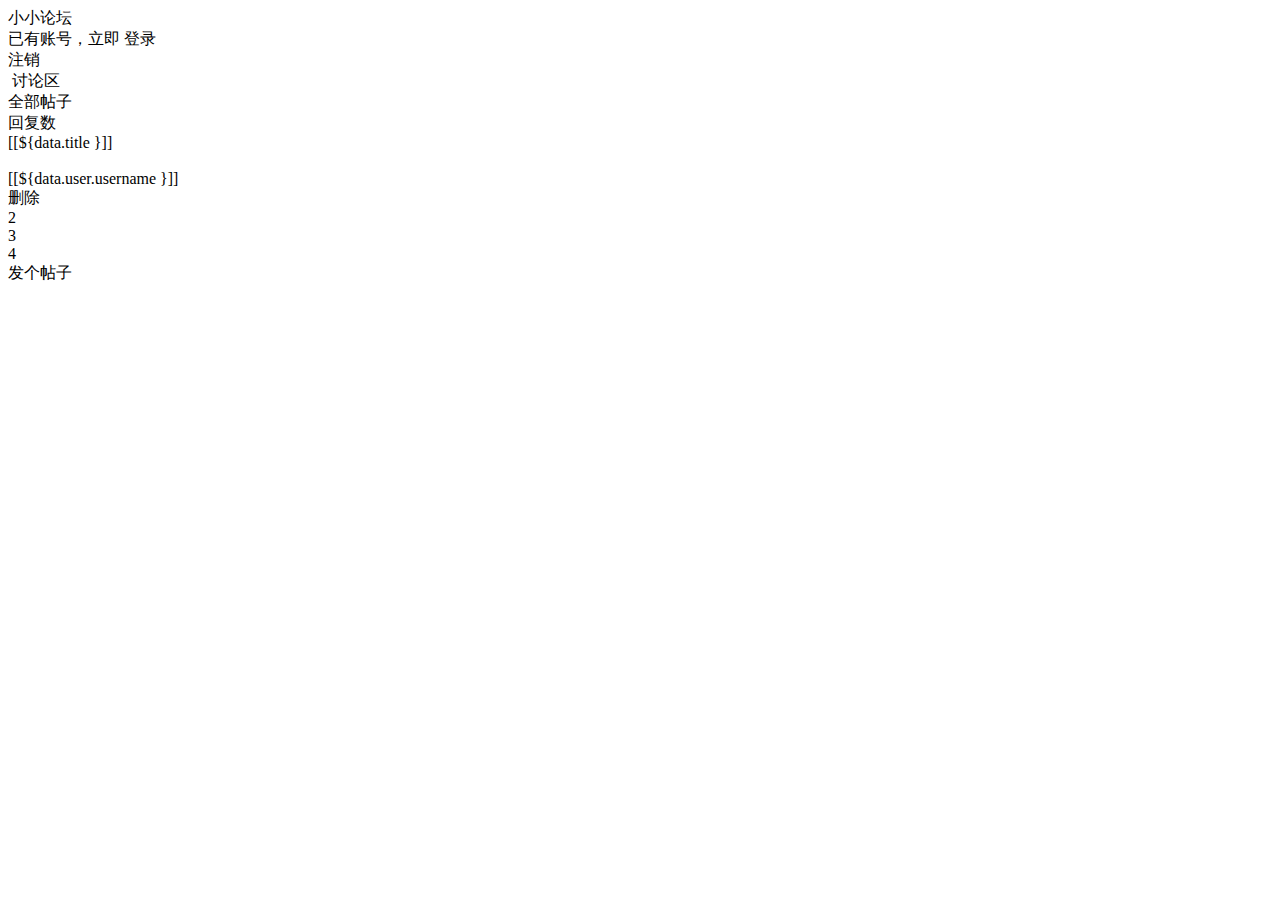
<file: src/main/resources/templates/index.html>
<!DOCTYPE html>
<html lang="en" xmlns:th="http://www.thymeleaf.org">
<head>
<title>小小论坛</title>
<meta charset="utf-8" />
<link rel="stylesheet" type="text/css" th:href="@{/asserts/css/index.css}">
</head>
<body>
<div class="dvhead">
	<div class="dvlogo"><a th:href="@{/index}">小小论坛</a></div>
	<div class="dvreg" th:if="${session.user==null}">
		已有账号，立即&nbsp;<a th:href="@{/login}">登录</a>
	</div>
	<div class="dvreg" th:if="${session.user!=null } ">
		<strong th:text="${session.user.username}"></strong>
		<a th:href="@{/logoutUser}"> 注销</a>
	</div>
</div>
<div class="dvContent">
	<div class="dvquesleft">
		<div class="dvqstitle">
			<img class="imgbean" th:src="@{/asserts/images/bean.jpg}"/>
				<span class="qsTitle">讨论区</span>
		</div>
		<div class="dvtabhead">
			<div class="tabheads tabcurrent">全部帖子</div>
<!-- 			<div class="tabheads">我的帖子</div> -->
<!-- 			<div class="tabheads">我的关注</div> -->
		</div>
		<div class="tabContent">
			<div class="tab" th:each="data:${initDatas }">
					<div class="dvques">
						<div class="quesCount">
							<div class="count" th:text="${data.ansnum }"></div>
							<div class="ques">回复数</div>
						</div>
						<div class="quesContent">
							<div class="quesTitle">
									<a th:href="@{/data/detailPara(dId=${data.id })}">[[${data.title }]]</a>
							</div>
							<div class="qContent" th:utext="${data.dcontent }"></div>
							<div class="tags">
<!-- 								<span class="tag">excel</span><span class="tag">程序</span> -->
							</div>
							<div class="quesUser">
								<img class="imguser" th:src="@{/asserts/images/0.gif}"/>
								<div class="userName" >
									[[${data.user.username }]]
									<div class="liulan" th:text="${data.dtime }"></div>
									<div th:if="${session.user }">
										<a th:href="@{/data/deleData(delId=${data.id })}" th:if="${session.user.admin }" >删除</a>
									</div>
								</div>
							</div>
						</div>
					</div>
			</div>
			<div class="tab hidden">2</div>
			<div class="tab hidden">3</div>
			<div class="tab hidden">4</div>
		</div>
	</div>
	<div class="dvquesright">
		<div>
			<buton class="btnques" onclick="location.href='add'">发个帖子</buton>
		</div>
	</div>

</div>

</body>
</html>
</file>
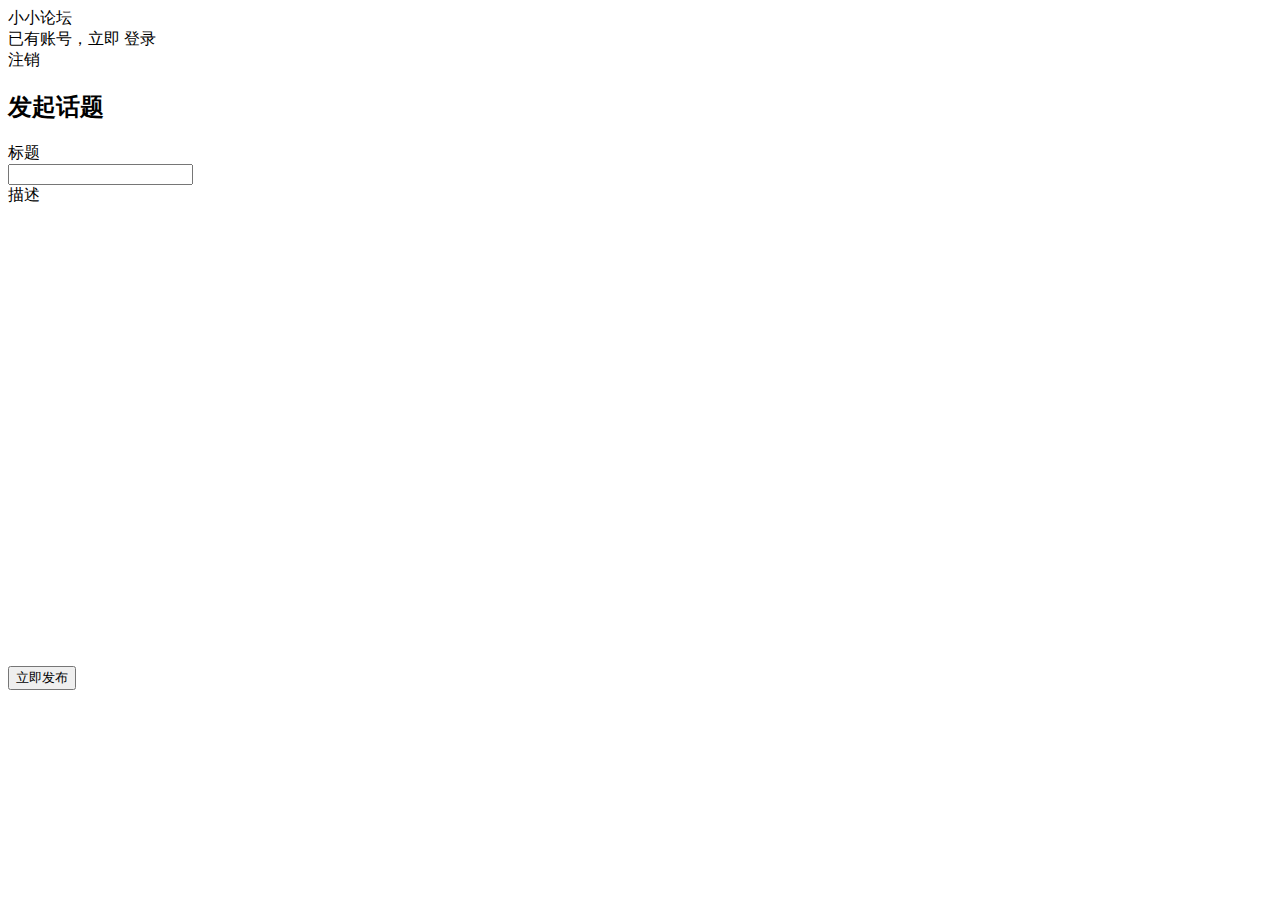
<file: src/main/resources/templates/add.html>
﻿<!DOCTYPE html>
<html lang="en" xmlns:th="http://www.thymeleaf.org">
<head>
  <meta charset="utf-8">
  <title>发起话题</title>
  <meta name="viewport" content="width=device-width, initial-scale=1, maximum-scale=1">
  <link rel="stylesheet" th:href="@{/asserts/css/head.css}"/>
  <link rel="stylesheet" th:href="@{/asserts/css/layui.css}"/>
  <link rel="stylesheet" th:href="@{/asserts/css/global.css}">
  <script th:src="@{/asserts/js/layui.js}"></script>
</head>
<body >

<div class="dvhead">
	<div class="dvlogo"><a th:href="@{/index}">小小论坛</a></div>
    <div class="dvreg" th:if="${session.user==null}">
        已有账号，立即&nbsp;<a th:href="@{/login}">登录</a>
    </div>
    <div class="dvreg" th:if="${session.user!=null } ">
        <strong th:text="${session.user.username}"></strong>
        <a th:href="@{/logoutUser}"> 注销</a>
    </div>
</div>

<div class="main layui-clear">
  <div class="fly-panel" pad20>
    <h2 class="page-title">发起话题</h2>
    <div class="layui-form layui-form-pane">
      <form th:action="@{/data/addData}" method="post">
        <div class="layui-form-item">
          <label for="L_title" class="layui-form-label">标题</label>
          <div class="layui-input-block">
            <input type="text" id="L_title" name="title" required lay-verify="required" autocomplete="off" class="layui-input">
          </div>
        </div>
        <div class="layui-form-item layui-form-text">
        	<label class="layui-form-label" style="top: -2px;">描述</label>
			<div class="layui-input-block">
                <div class="editor">
                    <textarea id="content" name="dcontent" style="width:1040px;height:450px;visibility:hidden;"></textarea>
                </div>
			</div>
		</div>
        <div class="layui-form-item">
          <button class="layui-btn" type="submit" id="submit_btn">立即发布</button>
        </div>
      </form>
    </div>
  </div>
</div>

 <script type="text/javascript" charset="utf-8" th:src="@{/asserts/js/kindeditor.js}"></script>
  <script type="text/javascript">
    KE.show({
        id : 'content',
		resizeMode : 1,
        cssPath : './index.css',
        items : [
        'fontname', 'fontsize', 'textcolor', 'bgcolor', 'bold', 'italic', 'underline',
        'removeformat', 'justifyleft', 'justifycenter', 'justifyright', 'insertorderedlist',
        'insertunorderedlist', 'emoticons', 'image', 'link']
    });
  </script>
</body>
</html>
</file>
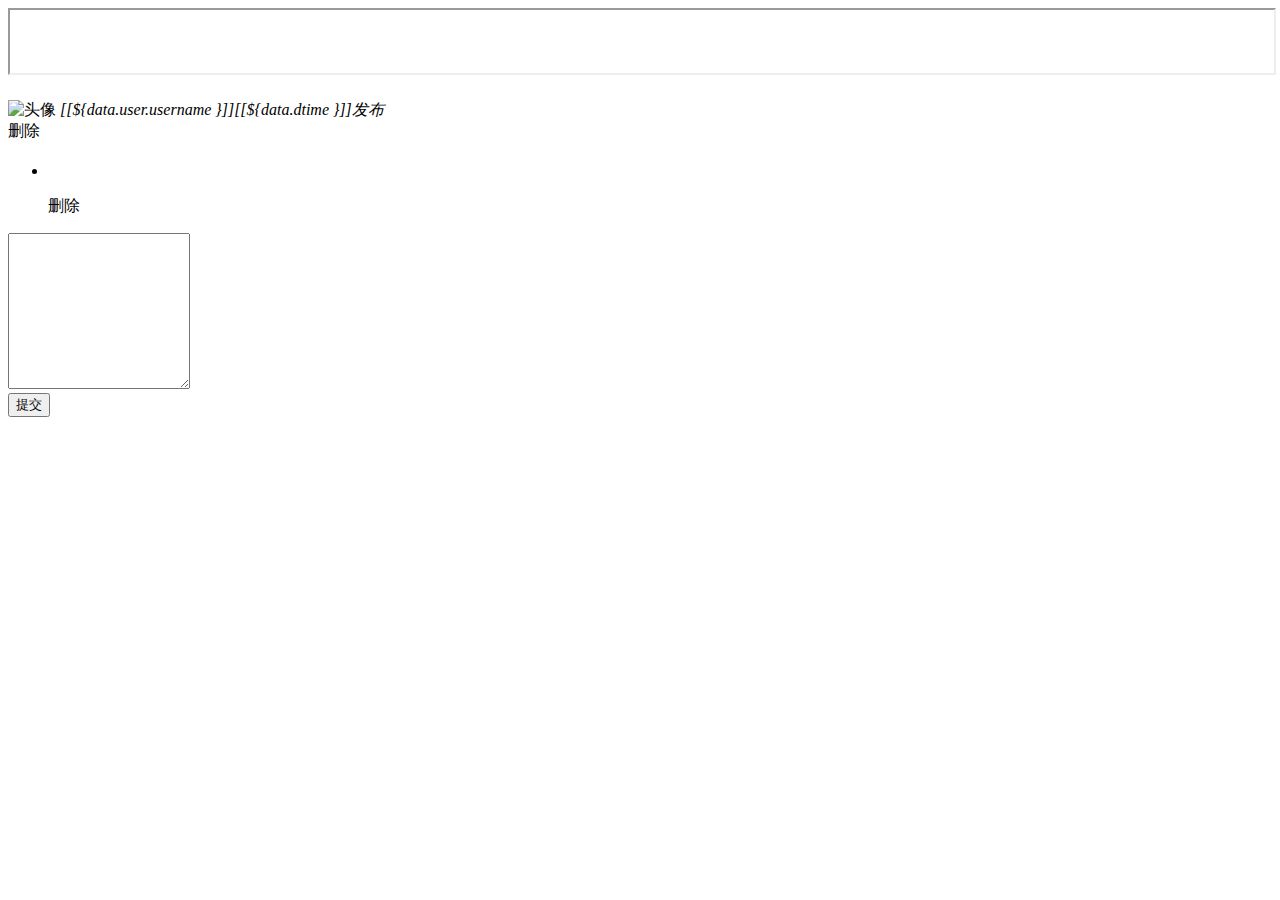
<file: src/main/resources/templates/detail.html>
<!DOCTYPE html>
<html lang="en" xmlns:th="http://www.thymeleaf.org">
<head>
<meta charset="utf-8">
<title>小小论坛</title>
<meta name="viewport"
	content="width=device-width, initial-scale=1, maximum-scale=1">
<meta name="keywords" content="fly,layui,前端社区">
<meta name="description"
	content="">
<link rel="stylesheet" th:href="@{/asserts/css/layui.css}">
<link rel="stylesheet" th:href="@{/asserts/css/global.css}">
<!-- <script src="res/layui/layui.js"></script> -->
<!-- <script src="js/jquery.js"></script> -->
<style type="text/css" rel="stylesheet">
form {
	margin: 0;
}

.editor {
	margin-top: 5px;
	margin-bottom: 5px;
}
</style>

</head>
<body>
	<div th:insert="head::copy" scrolling="no" width="100%" height="65px" ></div>
	<iframe scrolling="no" width="100%" height="63px" ></iframe>

	<div class="main layui-clear">
		<div class="wrap">
			<div class="content detail">
				<div class="fly-panel detail-box">
					<h1 th:text="${data.title }"></h1>
					<div class="detail-about">
						<div class="jie-user">
							<img th:src="@{/asserts/images/uer.jpg}" alt="头像" />
								<cite>[[${data.user.username }]]<em>[[${data.dtime }]]发布</em> </cite>
						</div>
						<div class="detail-hits" data-id="{{rows.id}}" th:if="${session.user.admin }">
							<span class="layui-btn layui-btn-mini jie-admin  layui-btn-danger" type="collect" data-type="add">
								<a th:href="@{/data/deleData(delId=${data.id })}">删除</a>
							</span>
						</div>
					</div>
					<div class="detail-body photos" style="margin-bottom: 20px;">
						<p th:utext="${data.dcontent }"></p>
					</div>
				</div>
				<div class="fly-panel detail-box" style="padding-top: 0;">
					<a name="comment"></a>
					<ul class="jieda photos" id="jieda" th:each="answer:${answers }">
						<li data-id="12" class="jieda-daan">
							<a name="item-121212121212"></a>
							<div class="detail-about detail-about-reply">
								<a class="jie-user">
								<img th:src="@{/asserts/images/uer.jpg}" alt="">
								<cite> 
									<i th:text="${answer.user.username}"></i>
                				</cite> </a>
								<div class="detail-hits">
<!-- 									<span>3分钟前</span> -->
								</div>
<!-- 							<i class="iconfont icon-caina" title="最佳答案"></i> -->
							</div>
							<div class="detail-body jieda-body">
								<p th:text="${answer.acontent}"></p>
							</div>
							<div class="liulan" th:text="${answer.atime}"></div>
							<div class="jieda-reply">
<!-- 									<i class="iconfont icon-zan"></i> -->
<!-- 									<em>12</em> -->
								<div class="jieda-admin" th:if="${session.user.admin }">
									<span type="del">
									<a th:href="@{/data/deleAnswer(delId=${answer.id },dId=${data.id })}" class="layui-btn layui-btn-danger layui-btn-small">删除</a></span>
								</div>
							</div>
						</li>

						<!-- <li class="fly-none">没有任何回答</li>  -->
					</ul>
					<span id="toName" th:text="${session.user.username}"></span>
					<div class="layui-form layui-form-pane">
						<form th:action="@{/data/addAnswer(dId=${data.id})}" method="post">
							<div class="layui-form-item layui-form-text">
								<div class="layui-input-block">
									<textarea id="L_content" name="acontent" required lay-verify="required" 
									placeholder="我要回复" class="layui-textarea fly-editor" style="height: 150px;">
									</textarea>
								</div>
							</div>
							<div class="layui-form-item">
								<button class="layui-btn" type="submit" id="submit_btn">提交</button>
							</div>
						</form>
					</div>
				</div>
			</div>
		</div>

	</div>
 <script type="text/javascript" charset="utf-8" th:src="@{/asserts/js/kindeditor.js}"></script>
  <script type="text/javascript">
    KE.show({
        id : 'L_content',
		resizeMode : 1,
        items : [
        'fontname', 'fontsize', 'textcolor', 'bgcolor', 'bold', 'italic', 'underline',
        'removeformat', 'justifyleft', 'justifycenter', 'justifyright', 'insertorderedlist',
        'insertunorderedlist', 'emoticons', 'image', 'link']
    });
  </script>
</body>
</html>
</file>
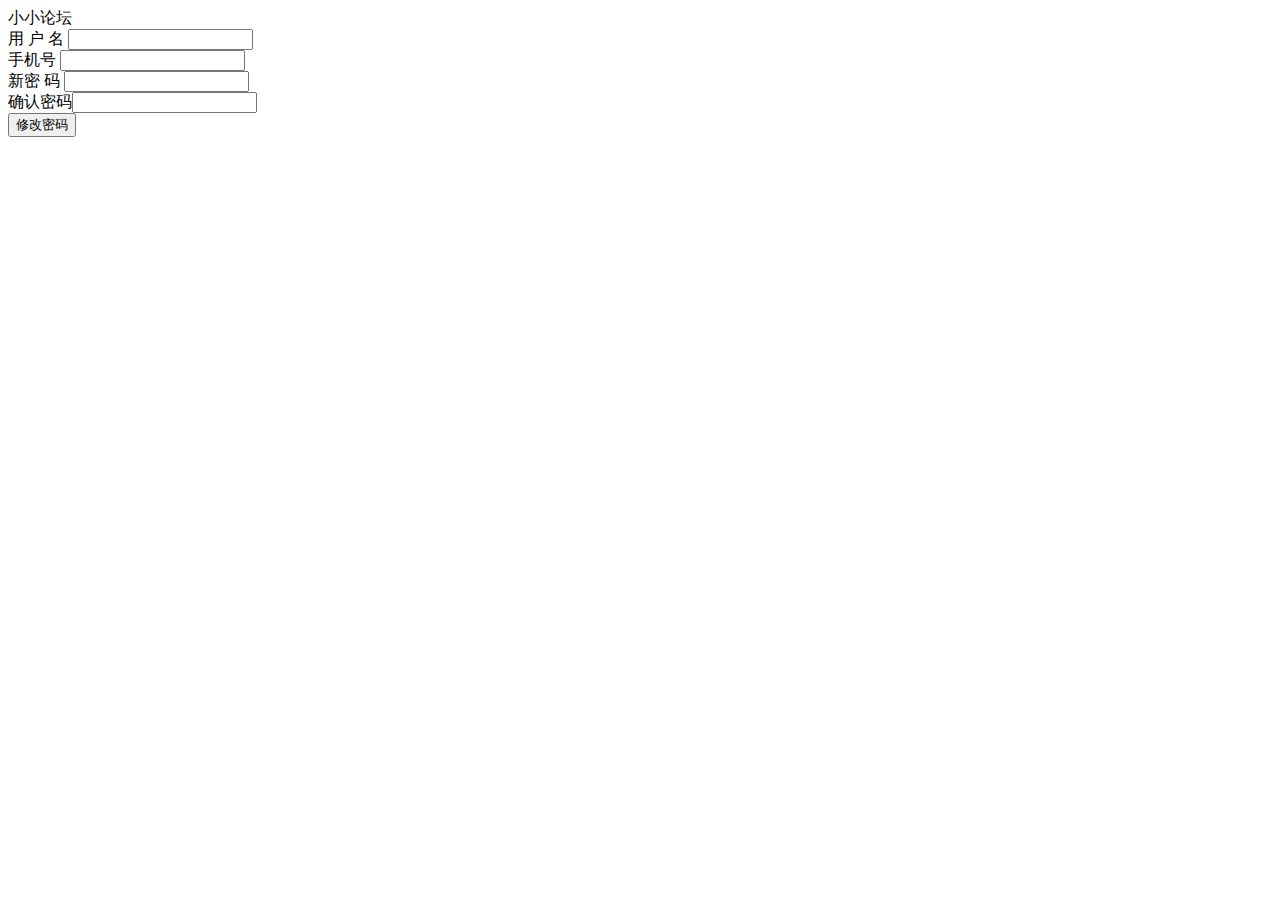
<file: src/main/resources/templates/findPassword.html>
<!DOCTYPE html>
<html lang="en" xmlns:th="http://www.thymeleaf.org">
<head>
<meta charset="UTF-8">
<title>找回密码</title>
<link rel="stylesheet" th:href="@{/asserts/css/login.css}"/>
<link rel="stylesheet" th:href="@{/asserts/css/head.css}"/>
</head>

<body>
	<div class="dvhead">
		<div class="dvlogo">
			<a th:href="@{/index}">小小论坛</a>
		</div>
		<div class="dvreg">
			
		</div>
	</div>
	<section class="sec">
		<form th:action="@{/findUserPassword}"
			method="post">
			<div class="register-box">
				<label class="username_label"> 用 户 名 <input maxlength="20" type="text" name="username" />
				</label>
				<div class="tips"></div>
			</div>
			<div class="register-box">
				<label class="username_label"> 手机号 <input maxlength="20" type="text" name="phonenum" />
				</label>
				<div class="tips"></div>
			</div>
			<div class="register-box">
				<label class="other_label"> 新密 码 <input maxlength="20" type="password" name="password" />
				</label>
				<div class="tips"></div>
			</div>
			<div class="register-box">
				<label class="other_label"> 确认密码<input maxlength="20" type="password" name="checkPassword" />
				</label>
				<div class="tips" name="error" Style="color: red" th:text="${error }"></div>
			</div>
			<div class="arguement">
				<div class="tips"></div>
			</div>
			<div class="submit_btn">
				<button type="submit" id="submit_btn">修改密码</button>
			</div>
		</form>
	</section>
</body>
</html>
</file>
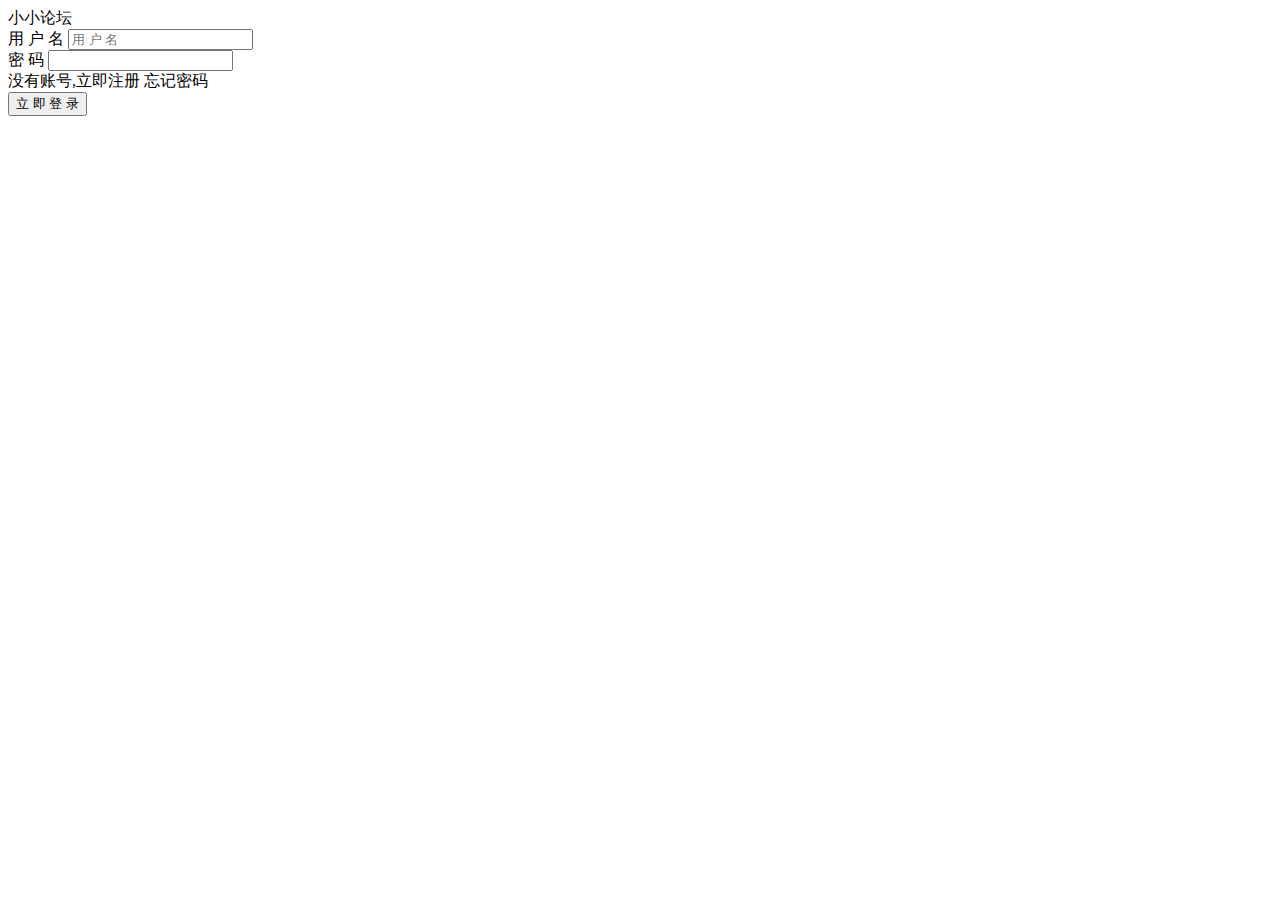
<file: src/main/resources/templates/login.html>
<!DOCTYPE html>
<html lang="en" xmlns:th="http://www.thymeleaf.org">
<head>
<meta charset="UTF-8">
<title>登陆</title>
<link rel="stylesheet" th:href="@{/asserts/css/login.css}"/>
<link rel="stylesheet" th:href="@{/asserts/css/head.css}"/>
</head>

<body>
	<div class="dvhead">
		<div class="dvlogo">
			<a th:href="@{/index}">小小论坛</a>
		</div>
		<div class="dvreg"></div>
	</div>
	<section class="sec">
		<form th:action="@{/loginUser}"
			method="post">
			<div class="register-box">
				<label class="username_label"> 用 户 名
					<input maxlength="20" name="username" type="text" placeholder="用 户 名" />
				</label>
				<div class="tips"></div>
			</div>
			<div class="register-box">
				<label class="other_label"> 密 码
					<input maxlength="20" name="password" type="password" />
				</label>
				<div class="tips" name="error" Style="color: red" th:text="${error }"></div>
			</div>

			<div class="arguement">
				<a th:href="@{/register}">没有账号,立即注册</a> <a th:href="@{/findPassword}">忘记密码</a>
				<div class="tips"></div>
			</div>
			<div class="submit_btn">
				<button type="submit" id="submit_btn">立 即 登 录</button>
			</div>
		</form>

	</section>
</body>
</file>
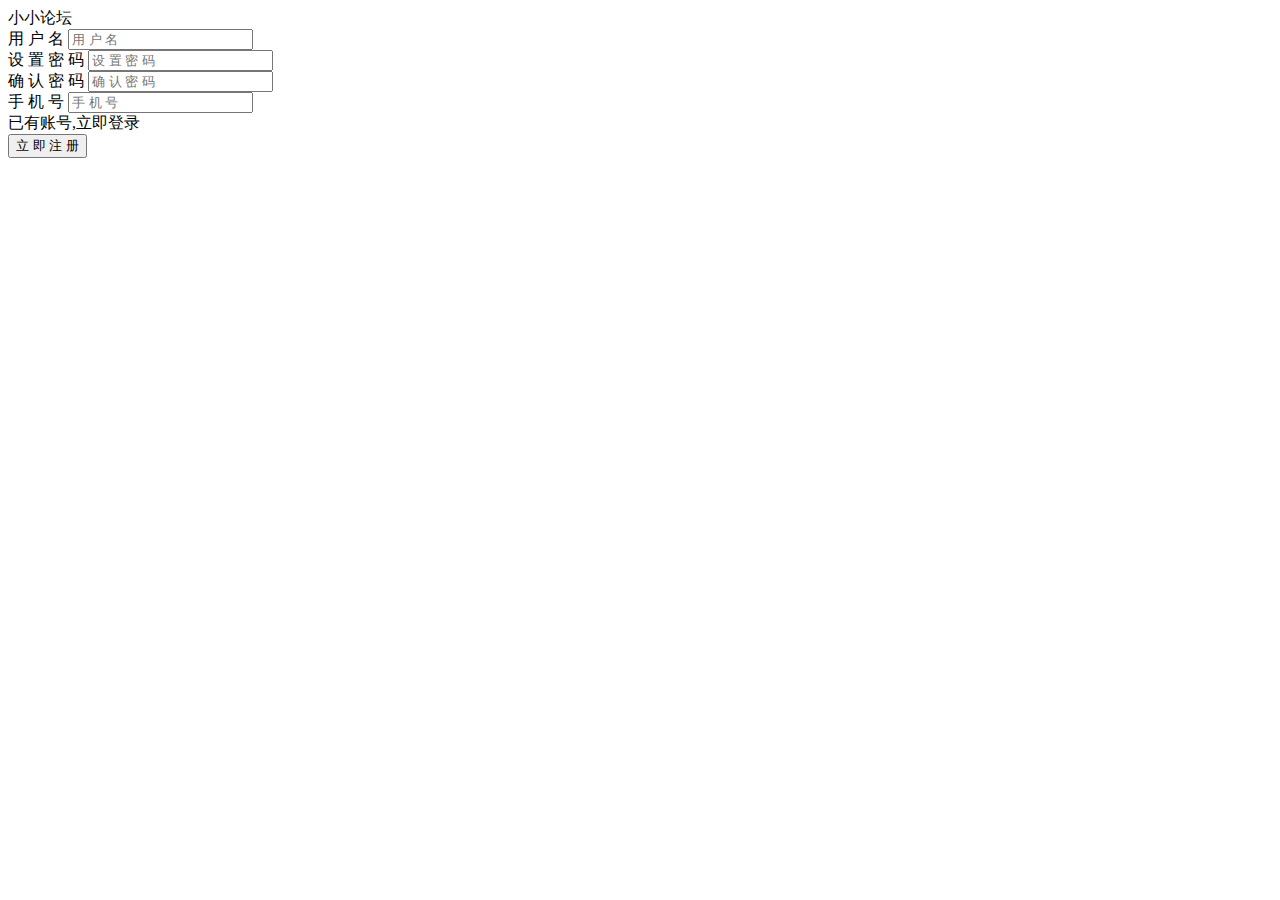
<file: src/main/resources/templates/register.html>
<!DOCTYPE html>
<html lang="en" xmlns:th="http://www.thymeleaf.org">
<head>
<meta charset="UTF-8">
<title>注册</title>
<link rel="stylesheet" th:href="@{/asserts/css/login.css}"/>
<link rel="stylesheet" th:href="@{/asserts/css/head.css}"/>
<script type="text/javascript" th:src="@{/asserts/js/jquery-1.7.2.min.js}"></script>
<script type="text/javascript" th:inline="javascript">
$(function(){
	
	$("input[name='username']").blur(verifyUsername);
	$("input[name='password']").blur(verifyPassword);
	$("input[name='checkPassword']").blur(verifyCheckPassword);
	$("input[name='phonenum']").blur(verifyPhonenum);
	
});
function verifyUsername(){
	$.ajax({
		url:[[@{/responseJson}]],
		type:"post",
		data:{
			username:$("input[name='username']").val()
		},
		dataType:"json",
		success:function(msg){
			// alert(msg.isSuccess);
			if(msg.isSuccess){
				$("#usernameMsg").html("<font color='green'>用户名可以用!</font>");
			}else{
				$("#usernameMsg").html("<font color='red'>用户名不能为空或用户名已经存在!</font>");
			}
		}
	});
}
function verifyPassword(){
	$.ajax({
		url:[[@{/responseJson}]],
		type:"post",
		data:{
			password:$("input[name='password']").val()
		},
		dataType:"json",
		success:function(msg){
			if(msg.isSuccess){
				$("#passwordMsg").html("");
			}else{
				$("#passwordMsg").html("<font color='red'>密码不能为空!</font>");
			}
		}
	});
}
function verifyCheckPassword(){
	$.ajax({
		url:[[@{/responseJson}]],
		type:"post",
		data:{
			password:$("input[name='password']").val(),
			checkPassword:$("input[name='checkPassword']").val()
		},
		dataType:"json",
		success:function(msg){
			if(msg.isSuccess){
				$("#checkPasswordMsg").html("");
			}else{
				$("#checkPasswordMsg").html("<font color='red'>跟设置密码不一致,清重新输入!</font>");
			}
		}
	});
}
function verifyPhonenum(){
	$.ajax({
		url:[[@{/responseJson}]],
		type:"post",
		data:{
			phonenum:$("input[name='phonenum']").val()
		},
		dataType:"json",
		success:function(msg){
// 			alert(msg.isSuccess);
			if(msg.isSuccess){
				$("#phoneMsg").html("");
			}else{
				$("#phoneMsg").html("<font color='red'>手机号码有误，请重填!</font>");
			}
		}
	});
}
</script>
</head>

<body>
	<div class="dvhead">
		<div class="dvlogo">
			<a th:href="@{/index}">小小论坛</a>
		</div>
		<div class="dvreg">
			
		</div>
	</div>
	<section class="sec">
		<form th:action="@{/registerUser}"
			method="post">
			<div class="register-box">
				<label class="username_label"> 用 户 名
					<input maxlength="20" name="username" type="text" placeholder="用 户 名" />
				</label>
				<div class="tips" id="usernameMsg"></div>
			</div>
			<div class="register-box">
				<label class="other_label"> 设 置 密 码
					<input maxlength="20" type="password" name="password" placeholder="设 置 密 码" />
				</label>
				<div class="tips" id="passwordMsg"></div>
			</div>
			<div class="register-box">
				<label class="other_label"> 确 认 密 码
					<input maxlength="20" type="password" name="checkPassword" placeholder="确 认 密 码" />
				</label>
				<div class="tips" id="checkPasswordMsg"></div>
			</div>
			<div class="register-box">
				<label class="username_label"> 手 机 号
					<input maxlength="20" name="phonenum" type="text" placeholder="手 机 号" />
				</label>
				<div class="tips" name="phoneMsg" id="phoneMsg" Style="color: red" th:text="${error }"></div>
				<div class="tips" name="error" Style="color: red"></div>
			</div>
			<div class="arguement">
				<a th:href="@{/login}">已有账号,立即登录</a>
				<div class="tips"></div>
			</div>
			<div class="submit_btn">
				<button type="submit" id="submit_btn">立 即 注 册</button>
			</div>
		</form>
	</section>
</body>
</html>
</file>
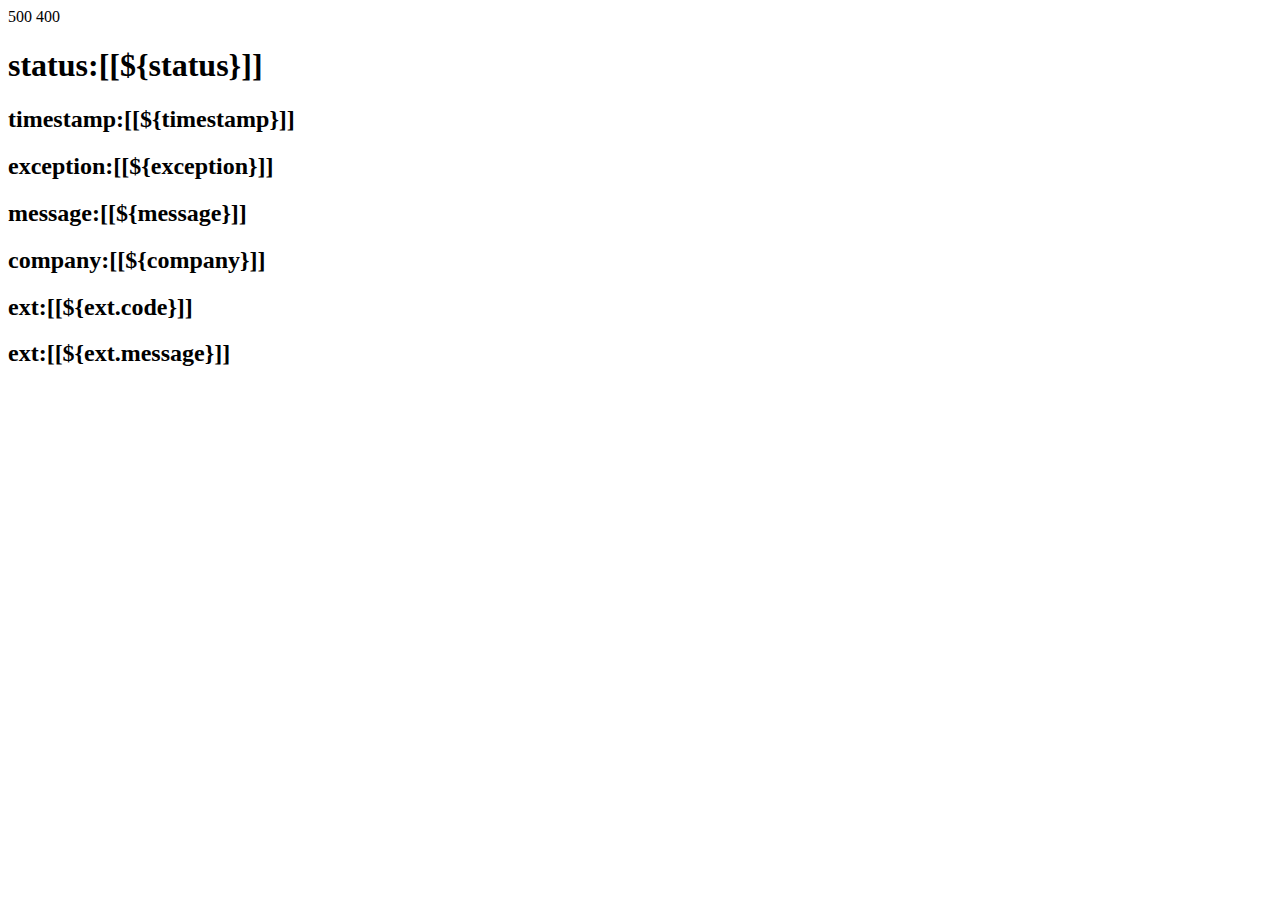
<file: src/main/resources/templates/error/5xx.html>
<!DOCTYPE html>
<html lang="en" xmlns:th="http://www.thymeleaf.org">
<head>
<meta charset="UTF-8">
<title>Insert title here</title>
</head>
<body>
<!--<h1 th:text="${message}"></h1>-->
500
400
<h1>status:[[${status}]]</h1>
<h2>timestamp:[[${timestamp}]]</h2>
<h2>exception:[[${exception}]]</h2>
<h2>message:[[${message}]]</h2>
<h2>company:[[${company}]]</h2>
<h2>ext:[[${ext.code}]]</h2>
<h2>ext:[[${ext.message}]]</h2>
</body>
</html>
</file>
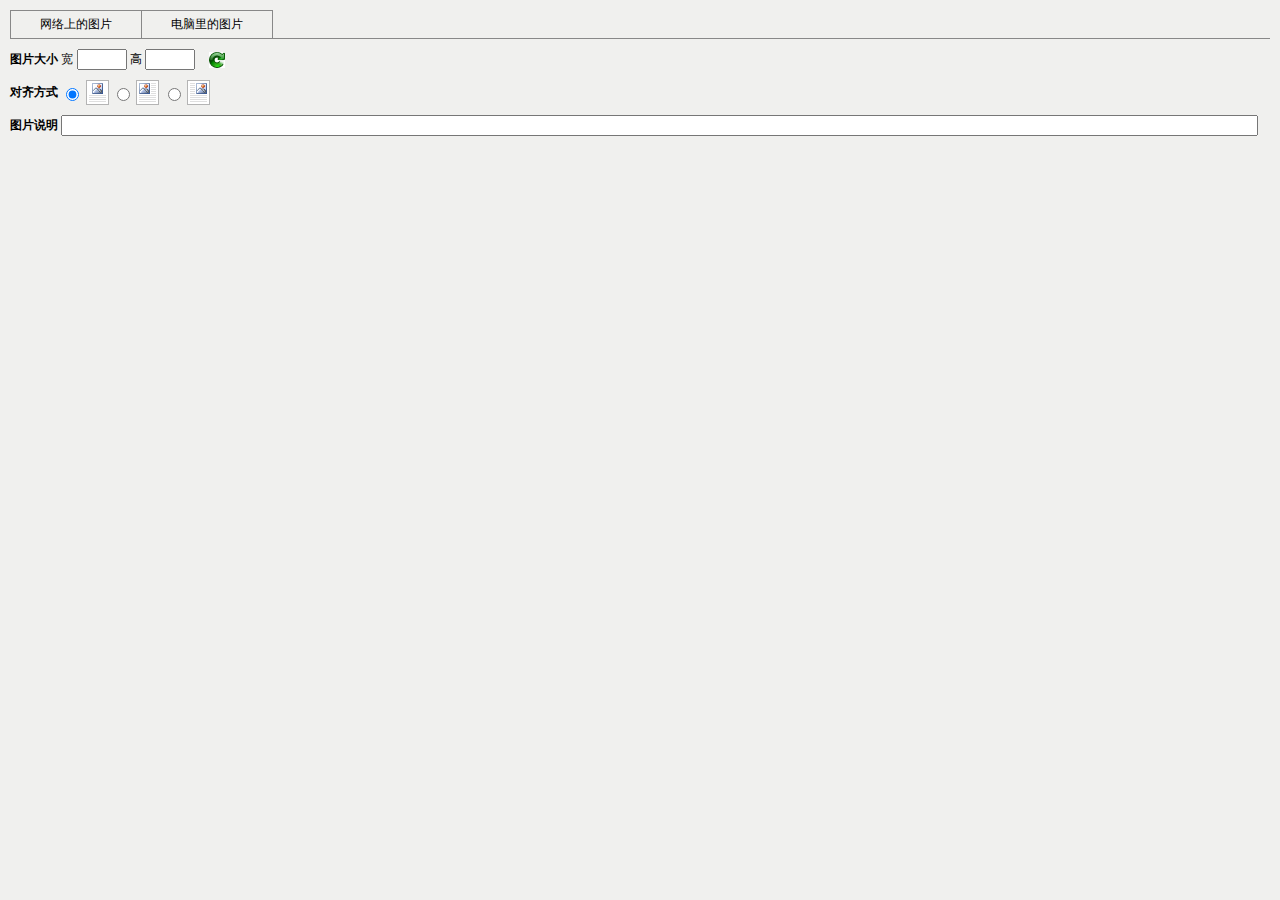
<file: src/main/resources/static/asserts/js/plugins/image/image.html>
<html>
	<head>
		<meta http-equiv="content-type" content="text/html; charset=utf-8" />
		<title>Image</title>
		<style type="text/css" rel="stylesheet">
			body {
				font-size:12px;
				font-family: "sans serif",tahoma,verdana,helvetica;
				margin:0;
				background-color:#F0F0EE;
				overflow:hidden;
			}
			form {
				margin:0;
			}
			label {
				cursor:pointer;
			}
			#resetBtn {
				margin-left:10px;
				cursor:pointer;
			}
			.main {
				margin: 10px;
			}
			.tab-navi {
				width:100%;
				overflow:hidden;
				margin-bottom:10px;
			}
			.tab-navi ul  {
				list-style-image:none;
				list-style-position:outside;
				list-style-type:none;
				margin:0;
				padding:0;
				display:block;
				float:left;
				width:100%;
				border-bottom:1px solid #888888;
			}
			.tab-navi li {
				border: 1px solid #888888;
				margin:0 -1px -1px 0;
				float: left;
				padding: 5px;
				background-color: #F0F0EE;
				text-align: center;
				width: 120px;
				font-weight: normal;
				cursor: pointer;
			}
			.tab-navi li.selected {
				background-color: #E0E0E0;
				font-weight: bold;
				cursor: default;
			}
			.table  {
				list-style-image:none;
				list-style-position:outside;
				list-style-type:none;
				margin:0;
				padding:0;
				display:block;
			}
			.table li {
				padding:0;
				margin-bottom:10px;
				display:list-item;
			}
			.table li label {
				font-weight:bold;
			}
			.table li input {
				vertical-align:middle;
			}
			.table li img {
				vertical-align:middle;
			}
		</style>
		<script type="text/javascript">
			var KE = parent.KE;
			location.href.match(/\?id=([\w-]+)/i);
			var id = RegExp.$1;
			var fileManager = null;
			var allowUpload = (typeof KE.g[id].allowUpload == 'undefined') ? true : KE.g[id].allowUpload;
			var allowFileManager = (typeof KE.g[id].allowFileManager == 'undefined') ? false : KE.g[id].allowFileManager;
			var referMethod = (typeof KE.g[id].referMethod == 'undefined') ? '' : KE.g[id].referMethod;
			var imageUploadJson = (typeof KE.g[id].imageUploadJson == 'undefined') ? '../../php/upload_json.php' : KE.g[id].imageUploadJson;
			KE.event.ready(function() {
				var typeBox = KE.$('type', document);
				var urlBox = KE.$('url', document);
				var alignElements = document.getElementsByName('align');
				var fileBox = KE.$('imgFile', document);
				var widthBox = KE.$('imgWidth', document);
				var heightBox = KE.$('imgHeight', document);
				var titleBox = KE.$('imgTitle', document);
				var resetBtn = KE.$('resetBtn', document);
				var tabNavi = KE.$('tabNavi', document);
				var viewServer = KE.$('viewServer', document);
				var liList = tabNavi.getElementsByTagName('li');
				var selectTab = function(num) {
					if (num == 1) resetBtn.style.display = 'none';
					else resetBtn.style.display = '';
					widthBox.value = '';
					heightBox.value = '';
					titleBox.value = '';
					alignElements[0].checked = true;
					for (var i = 0, len = liList.length; i < len; i++) {
						var li = liList[i];
						if (i === num) {
							li.className = 'selected';
							li.onclick = null;
						} else {
							if (allowUpload) {
								li.className = '';
								li.onclick = (function (i) {
									return function() {
										if (!fileManager) selectTab(i);
									};
								})(i);
							} else {
								li.parentNode.removeChild(li);
							}
						}
						KE.$('tab' + (i + 1), document).style.display = 'none';
					}
					typeBox.value = num + 1;
					KE.$('tab' + (num + 1), document).style.display = '';
				}
				if (!allowFileManager) {
					viewServer.parentNode.removeChild(viewServer);
					urlBox.style.width = '300px';
				}
				selectTab(0);
				var imgNode = KE.plugin['image'].getSelectedNode(id);
				if (imgNode) {
					var tempDiv = KE.$$('div', KE.g[id].iframeDoc);
					tempDiv.appendChild(imgNode.cloneNode(false));
					var imgHtml = tempDiv.innerHTML;
					var src = imgNode.src;
					if (imgHtml.match(/kesrc="([^"]+)"/i)) src = RegExp.$1;
					urlBox.value = src;
					widthBox.value = imgNode.width;
					heightBox.value = imgNode.height;
					titleBox.value = (typeof imgNode.alt != 'undefined') ? imgNode.alt : imgNode.title;
					for (var i = 0, len = alignElements.length; i < len; i++) {
						if (alignElements[i].value == imgNode.align) {
							alignElements[i].checked = true;
							break;
						}
					}
				}
				KE.event.add(viewServer, 'click', function () {
					if (fileManager) return false;
					fileManager = new KE.dialog({
						id : id,
						cmd : 'file_manager',
						file : 'file_manager/file_manager.html?id=' + id + '&ver=' + KE.version,
						width : 500,
						height : 400,
						loadingMode : true,
						title : '浏览服务器',
						noButton : '取消',
						afterHide : function() {
							fileManager = null;
						}
					});
					fileManager.show();
				});
				KE.$('uploadForm', document).action = imageUploadJson;
				KE.$('referMethod', document).value = referMethod;
				var alignIds = ['default', 'left', 'right'];
				for (var i = 0, len = alignIds.length; i < len; i++) {
					KE.event.add(KE.$(alignIds[i] + 'Img', document), 'click', (function(i) {
						return function() {
							KE.$(alignIds[i] + 'Chk', document).checked = true;
						};
					})(i));
				}
				KE.event.add(resetBtn, 'click', function() {
					var g = KE.g[id];
					var img = KE.$$('img', g.iframeDoc);
					img.src = urlBox.value;
					img.style.position = 'absolute';
					img.style.visibility = 'hidden';
					img.style.top = '0px';
					img.style.left = '1000px';
					g.iframeDoc.body.appendChild(img);
					widthBox.value = img.width;
					heightBox.value = img.height;
					g.iframeDoc.body.removeChild(img);
				});
				KE.util.hideLoadingPage(id);
			}, window, document);
		</script>
	</head>
	<body>
		<div class="main">
			<div id="tabNavi" class="tab-navi">
				<ul>
					<li>网络上的图片</li>
					<li>电脑里的图片</li>
				</ul>
			</div>
			<iframe name="uploadIframe" id="uploadIframe" style="display:none;"></iframe>
			<input type="hidden" id="type" name="type" value="" />
			<form id="uploadForm" name="uploadForm" method="post" enctype="multipart/form-data" target="uploadIframe">
				<input type="hidden" id="editorId" name="id" value="" />
				<input type="hidden" id="referMethod" name="referMethod" value="" />
				<input type="hidden" name="imgBorder" value="0" />
				<ul class="table">
					<li>
						<div id="tab1" style="display:none;">
							<label for="url">图片地址</label>
							<input type="text" id="url" name="url" value="http://" maxlength="255" style="width:250px;" />
							<input type="button" id="viewServer" name="viewServer" value="浏览..." />
						</div>
						<div id="tab2" style="display:none;">
							<label for="imgFile">图片地址</label>
							<input type="file" id="imgFile" name="imgFile" style="width:300px;" />
						</div>
					</li>
					<li>
						<label for="imgWidth">图片大小</label>
						宽 <input type="text" id="imgWidth" name="imgWidth" value="" maxlength="4" style="width:50px;text-align:right;" />
						高 <input type="text" id="imgHeight" name="imgHeight" value="" maxlength="4" style="width:50px;text-align:right;" />
						<img src="images/refresh.gif" width="16" height="16" id="resetBtn" alt="重置大小" title="重置大小" />
					</li>
					<li>
						<label>对齐方式</label>
						<input type="radio" id="defaultChk" name="align" value="" checked="checked" /> <img id="defaultImg" src="images/align_top.gif" width="23" height="25" border="0" alt="默认方式" title="默认方式" />
						<input type="radio" id="leftChk" name="align" value="left" /> <img id="leftImg" src="images/align_left.gif" width="23" height="25" border="0" alt="左对齐" title="左对齐" />
						<input type="radio" id="rightChk" name="align" value="right" /> <img id="rightImg" src="images/align_right.gif" width="23" height="25" border="0" alt="右对齐" title="右对齐" />
					</li>
					<li>
						<label for="imgTitle">图片说明</label>
						<input type="text" id="imgTitle" name="imgTitle" value="" maxlength="255" style="width:95%;" />
					</li>
				</ul>
			</form>
		</div>
	</body>
</html>
</file>
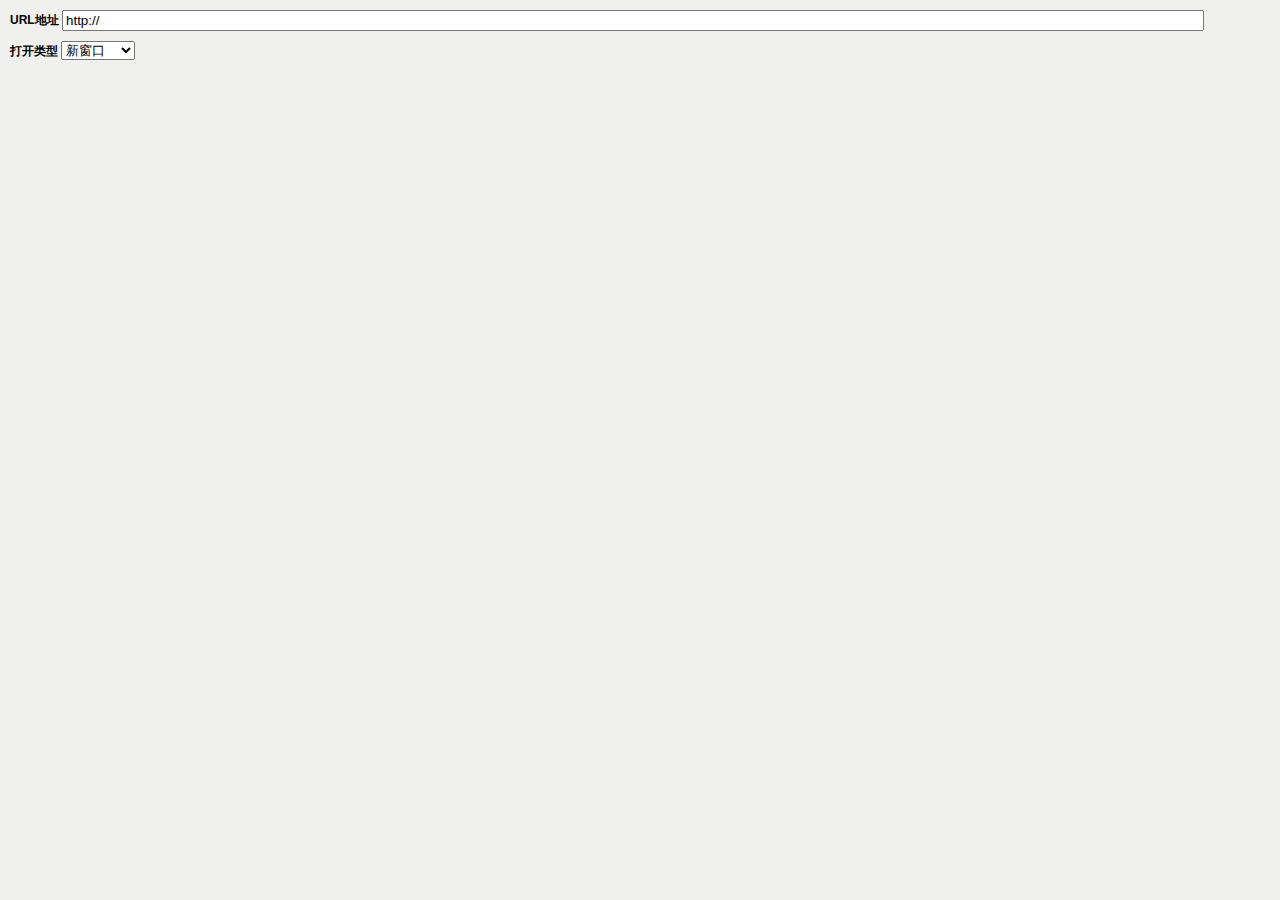
<file: src/main/resources/static/asserts/js/plugins/link/link.html>
<!DOCTYPE html PUBLIC "-//W3C//DTD XHTML 1.0 Transitional//EN" "http://www.w3.org/TR/xhtml1/DTD/xhtml1-transitional.dtd">
<html xmlns="http://www.w3.org/1999/xhtml">
<head>
  <meta http-equiv="content-type" content="text/html; charset=utf-8" />
  <title>Flash</title>
  <style type="text/css" rel="stylesheet">
	body {
		font-size:12px;
		font-family: "sans serif",tahoma,verdana,helvetica;
		margin:0;
		background-color:#F0F0EE;
		overflow:hidden;
	}
	label {
		cursor:pointer;
	}
	.main {
		margin: 10px;
	}
	.table {
		list-style-image:none;
		list-style-position:outside;
		list-style-type:none;
		margin:0;
		padding:0;
		display:block;
	}
	.table li {
		padding:0;
		margin-bottom:10px;
		display:list-item;
		line-height:1.5;
	}
	.table li label {
		font-weight:bold;
	}
	.table li input {
		vertical-align:middle;
	}
	.table li img {
		vertical-align:middle;
	}
  </style>
	<script type="text/javascript">
		var KE = parent.KE;
		location.href.match(/\?id=([\w-]+)/i);
		var id = RegExp.$1;
		KE.event.ready(function() {
			var hyperLink = KE.$('hyperLink', document);
			var linkType = KE.$('linkType', document);
			var linkNode = KE.plugin['link'].getSelectedNode(id);
			if (linkNode) {
				var tempDiv = KE.$$('div', KE.g[id].iframeDoc);
				tempDiv.appendChild(linkNode.cloneNode(false));
				var linkHtml = tempDiv.innerHTML;
				var src = linkNode.href;
				if (linkHtml.match(/kesrc="([^"]+)"/i)) src = RegExp.$1;
				var target = linkNode.target;
				hyperLink.value = src;
				linkType.value = target == '_blank' ? target : '';
				var range = KE.g[id].keRange;
				range.selectTextNode(linkNode);
				KE.g[id].keSel.addRange(range);
			}
			KE.util.hideLoadingPage(id);
		}, window, document);
	</script>
</head>
<body>
	<div class="main">
		<ul class="table">
			<li>
				<label for="hyperLink">URL地址</label>
				<input type="text" id="hyperLink" name="hyperLink" value="http://" style="width:90%;" />
			</li>
			<li>
				<label for="linkType">打开类型</label>
				<select id="linkType" name="linkType">
				  <option value="_blank">新窗口</option>
				  <option value="">当前窗口</option>
				</select>
			</li>
		</ul>
	</div>
</body>
</html>
</file>
